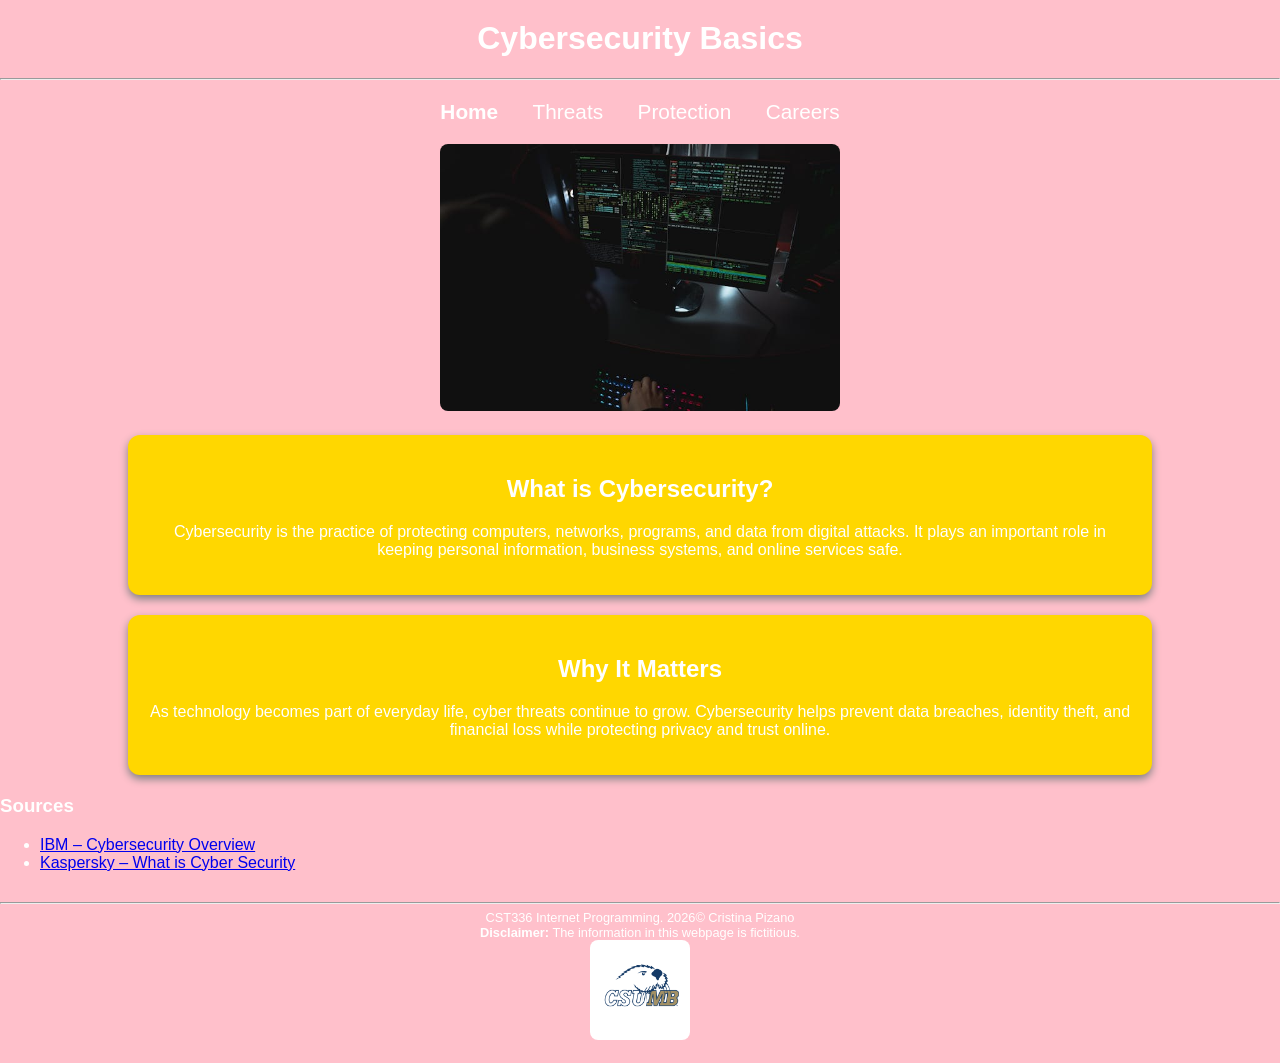
<file: index.html>
<!DOCTYPE html>
<html lang="en">
<html>
<head>
    <meta charset="UTF-8">
    <title>Cybersecurity Basics</title>
    <link rel="stylesheet" href="styles.css">
</head>
<body>
    <header>
        <h1>Cybersecurity Basics</h1>
    </header>

    <hr>

    <nav>
        <a href="index.html" class="active">Home</a>
        <a href="threats.html">Threats</a>
        <a href="protection.html">Protection</a>
        <a href="careers.html">Careers</a>
    </nav>
	
<figure>
    <img src="index.png" alt="Cybersecurity illustration" width="400">
</figure>

    <main>
        <section class="content-box">
            <h2>What is Cybersecurity?</h2>
            <p>
                Cybersecurity is the practice of protecting computers, networks,
                programs, and data from digital attacks. It plays an important role
                in keeping personal information, business systems, and online services safe.
            </p>
        </section>

        <article class="content-box">
            <h2>Why It Matters</h2>
            <p>
                As technology becomes part of everyday life, cyber threats continue
                to grow. Cybersecurity helps prevent data breaches, identity theft,
                and financial loss while protecting privacy and trust online.
            </p>
        </article>
    </main>

<section>
    <h3>Sources</h3>
    <ul>
        
        <li>
            <a href="https://www.ibm.com/topics/cybersecurity" target="_blank">
                IBM – Cybersecurity Overview
            </a>
        </li>

        <li>
            <a href="https://www.kaspersky.com/resource-center/definitions/what-is-cyber-security" target="_blank">
                Kaspersky – What is Cyber Security
            </a>
        </li>
    </ul>
</section>

    <footer>
        <hr>
        CST336 Internet Programming. 2026&copy; Cristina Pizano <br>
        <strong>Disclaimer:</strong> The information in this webpage is fictitious. <br>
        <img src="csumb.png" alt="CSUMB" width="100">
    </footer>
</body>
</html>
</file>
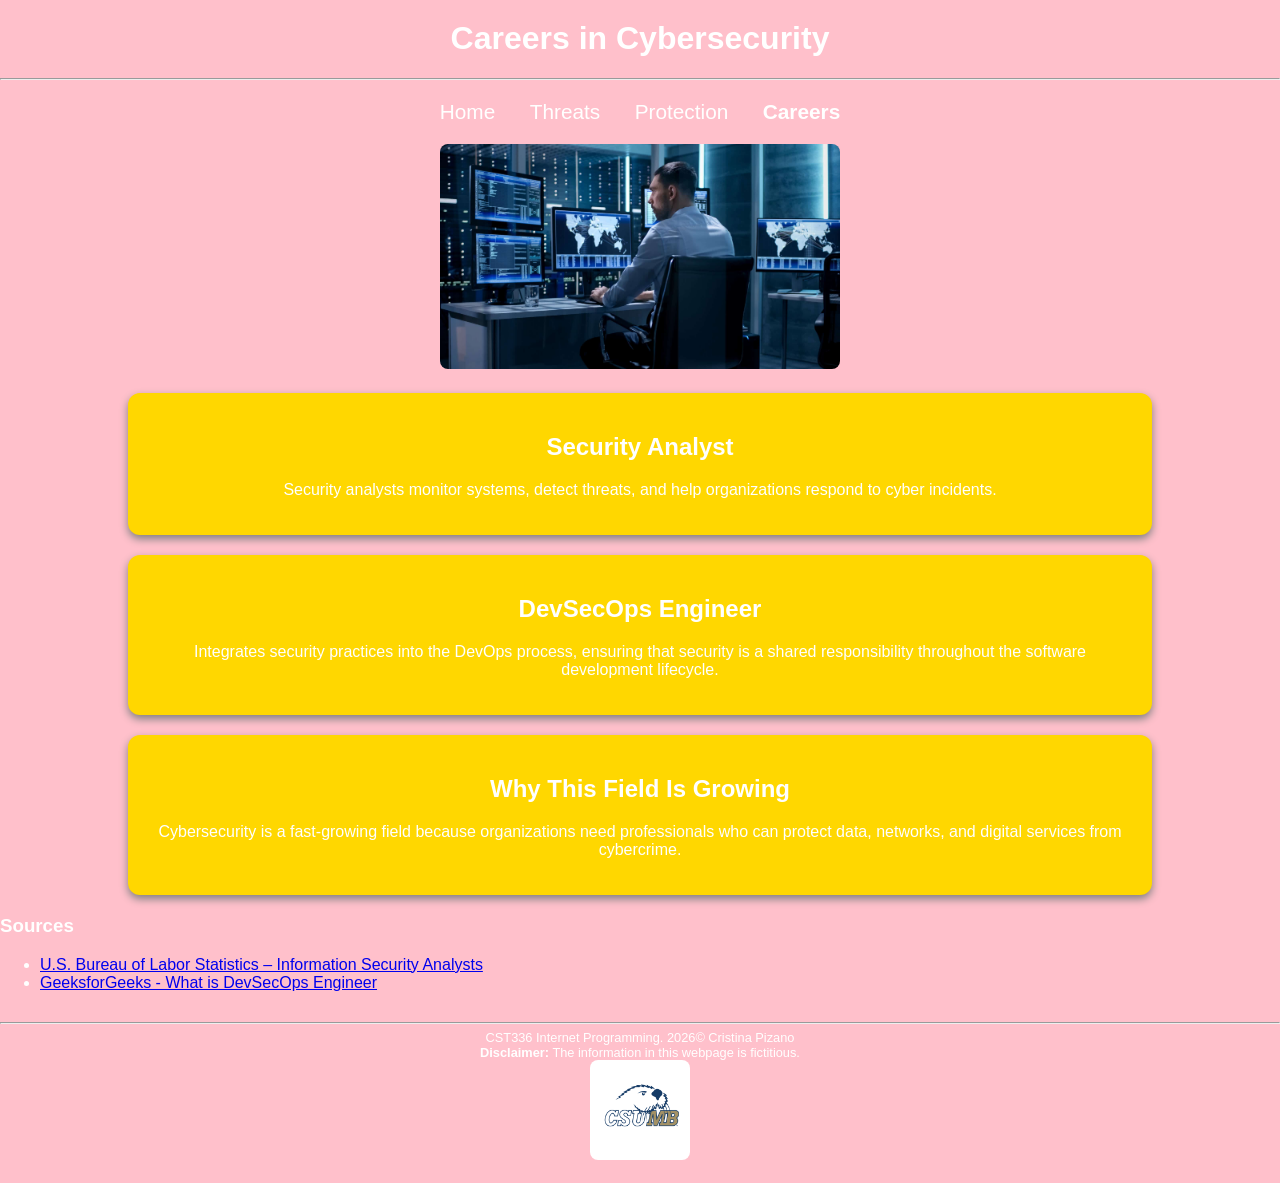
<file: careers.html>
<!DOCTYPE html>
<html lang="en">
<html>
<head>
    <meta charset="UTF-8">
    <title>Cybersecurity Careers</title>
    <link rel="stylesheet" href="styles.css">
</head>
<body>
    <header>
        <h1>Careers in Cybersecurity</h1>
    </header>

    <hr>

    <nav>
        <a href="index.html">Home</a>
        <a href="threats.html">Threats</a>
        <a href="protection.html">Protection</a>
        <a href="careers.html" class="active">Careers</a>
    </nav>

<figure>
    <img src="career.jpg" alt="career" width="400">
</figure>

    <main>
        <section class="content-box">
            <h2>Security Analyst</h2>
            <p>
                Security analysts monitor systems, detect threats, and help organizations
                respond to cyber incidents.
            </p>
        </section>

        <article class="content-box">
            <h2>DevSecOps Engineer</h2>
            <p>
               Integrates security practices into the DevOps process, ensuring that security
			    is a shared responsibility throughout the software development lifecycle.
            </p>
        </article>

        <section class="content-box">
            <h2>Why This Field Is Growing</h2>
            <p>
                Cybersecurity is a fast-growing field because organizations need professionals
                who can protect data, networks, and digital services from cybercrime.
            </p>
        </section>
    </main>

<section>
    <h3>Sources</h3>
    <ul>
   		<li>
            <a href="https://www.bls.gov/ooh/computer-and-information-technology/information-security-analysts.htm"
               target="_blank">
               U.S. Bureau of Labor Statistics – Information Security Analysts
            </a>
        </li>

        <li>
            <a href="https://www.geeksforgeeks.org/devops/what-is-devsecops-engineer/"
               target="_blank">
               GeeksforGeeks - What is DevSecOps Engineer
            </a>
        </li>
    </ul>
</section>

    <footer>
        <hr>
        CST336 Internet Programming. 2026&copy; Cristina Pizano <br>
        <strong>Disclaimer:</strong> The information in this webpage is fictitious. <br>
        <img src="csumb.png" alt="CSUMB" width="100">
    </footer>
</body>
</html>
</file>
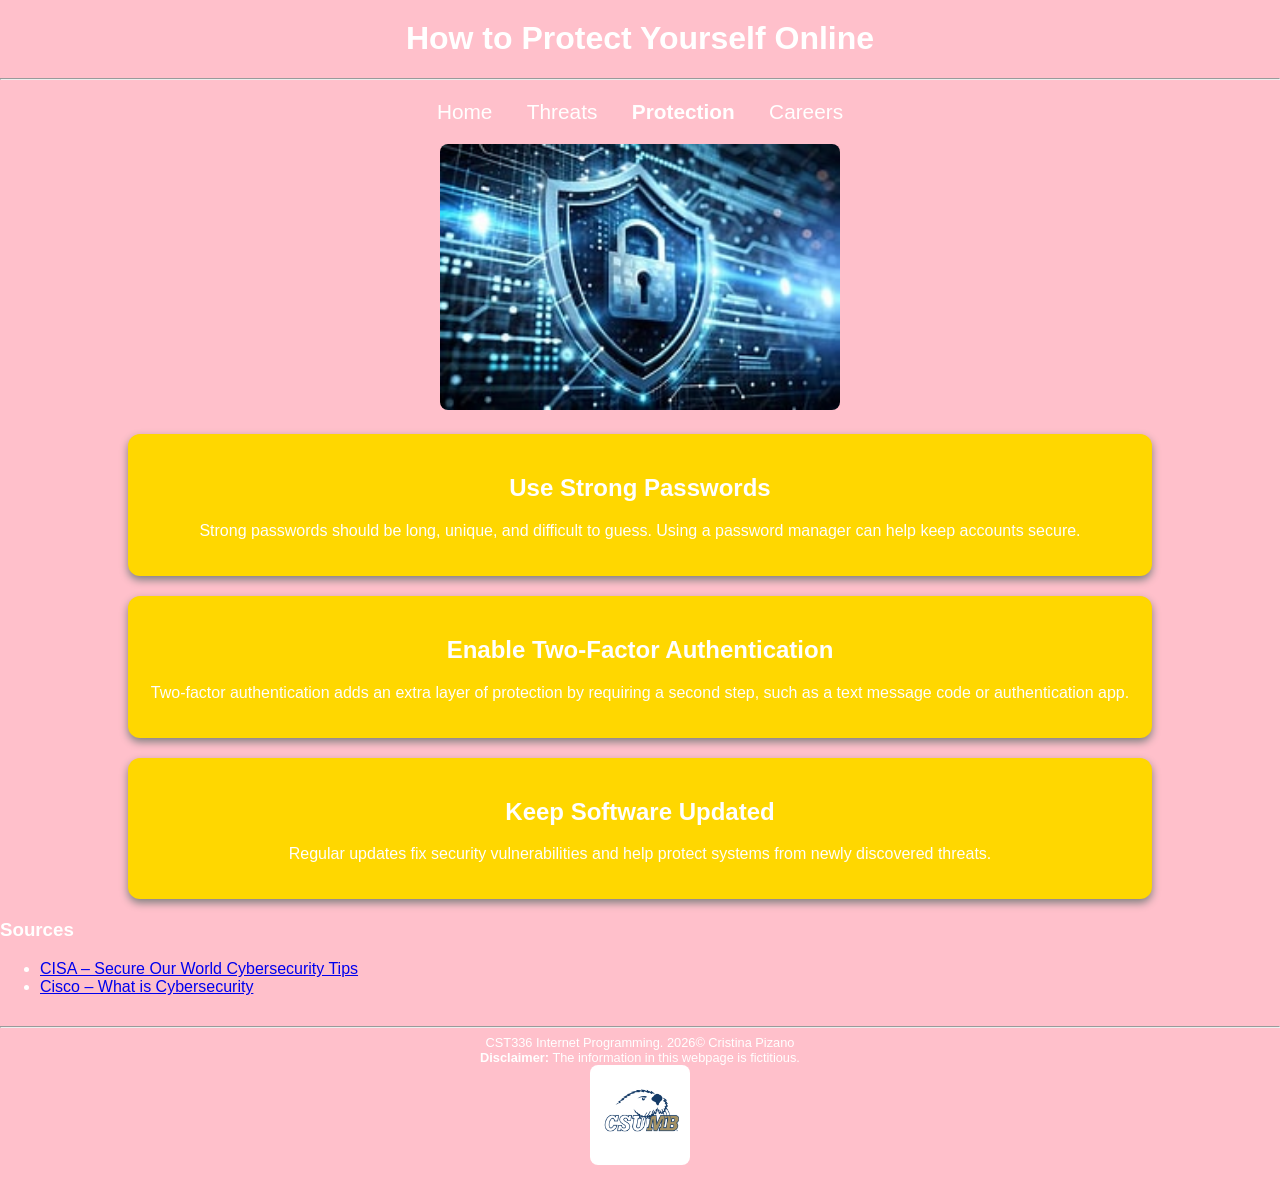
<file: protection.html>
<!DOCTYPE html>
<html lang="en">
<html>
<head>
    <meta charset="UTF-8">
    <title>Cybersecurity Protection</title>
    <link rel="stylesheet" href="styles.css">
</head>
<body>
    <header>
        <h1>How to Protect Yourself Online</h1>
    </header>

    <hr>

    <nav>
        <a href="index.html">Home</a>
        <a href="threats.html">Threats</a>
        <a href="protection.html" class="active">Protection</a>
        <a href="careers.html">Careers</a>
    </nav>

<figure>
    <img src="security.jpeg" alt="security" width="400">
</figure>

    <main>
        <section class="content-box">
            <h2>Use Strong Passwords</h2>
            <p>
                Strong passwords should be long, unique, and difficult to guess.
                Using a password manager can help keep accounts secure.
            </p>
        </section>

        <article class="content-box">
            <h2>Enable Two-Factor Authentication</h2>
            <p>
                Two-factor authentication adds an extra layer of protection by requiring
                a second step, such as a text message code or authentication app.
            </p>
        </article>

        <section class="content-box">
            <h2>Keep Software Updated</h2>
            <p>
                Regular updates fix security vulnerabilities and help protect systems
                from newly discovered threats.
            </p>
        </section>
    </main>

<section>
    <h3>Sources</h3>
    <ul>
        <li>
            <a href="https://www.cisa.gov/secure-our-world"
               target="_blank">
               CISA – Secure Our World Cybersecurity Tips
            </a>
        </li>

        <li>
            <a href="https://www.cisco.com/c/en/us/products/security/what-is-cybersecurity.html"
               target="_blank">
               Cisco – What is Cybersecurity
            </a>
        </li>
    </ul>
</section>

    <footer>
        <hr>
        CST336 Internet Programming. 2026&copy; Cristina Pizano <br>
        <strong>Disclaimer:</strong> The information in this webpage is fictitious. <br>
        <img src="csumb.png" alt="CSUMB" width="100">
    </footer>
</body>
</html>
</file>
<file: styles.css>
body {
    background-color: pink;
    color: white;
    font-family: Arial, sans-serif;
    margin: 0;
}

header, nav, main, footer {
    text-align: center;
}

h1 {
    color: white;
    margin-top: 20px;
}

nav {
    margin: 20px 0;
}

nav a {
    padding: 15px;
    padding-bottom: 4px;
    font-size: 1.3em;
    text-decoration: none;
    color: white;
}

nav a:hover {
    border-bottom: 2px orange solid;
}

.active {
    color: white;
    font-weight: bold;
}

main {
    width: 80%;
    margin: 0 auto;
}

.content-box {
    background-color: gold;
    padding: 20px;
    margin: 20px auto;
    border-radius: 12px;
    box-shadow: 0px 4px 8px gray;
}

footer {
    font-size: 0.8em;
    color: white;
    margin-top: 30px;
    padding-bottom: 20px;
}
figure {
    text-align: center;
    margin: 20px;
}

img {
    border-radius: 8px;
}
</file>
